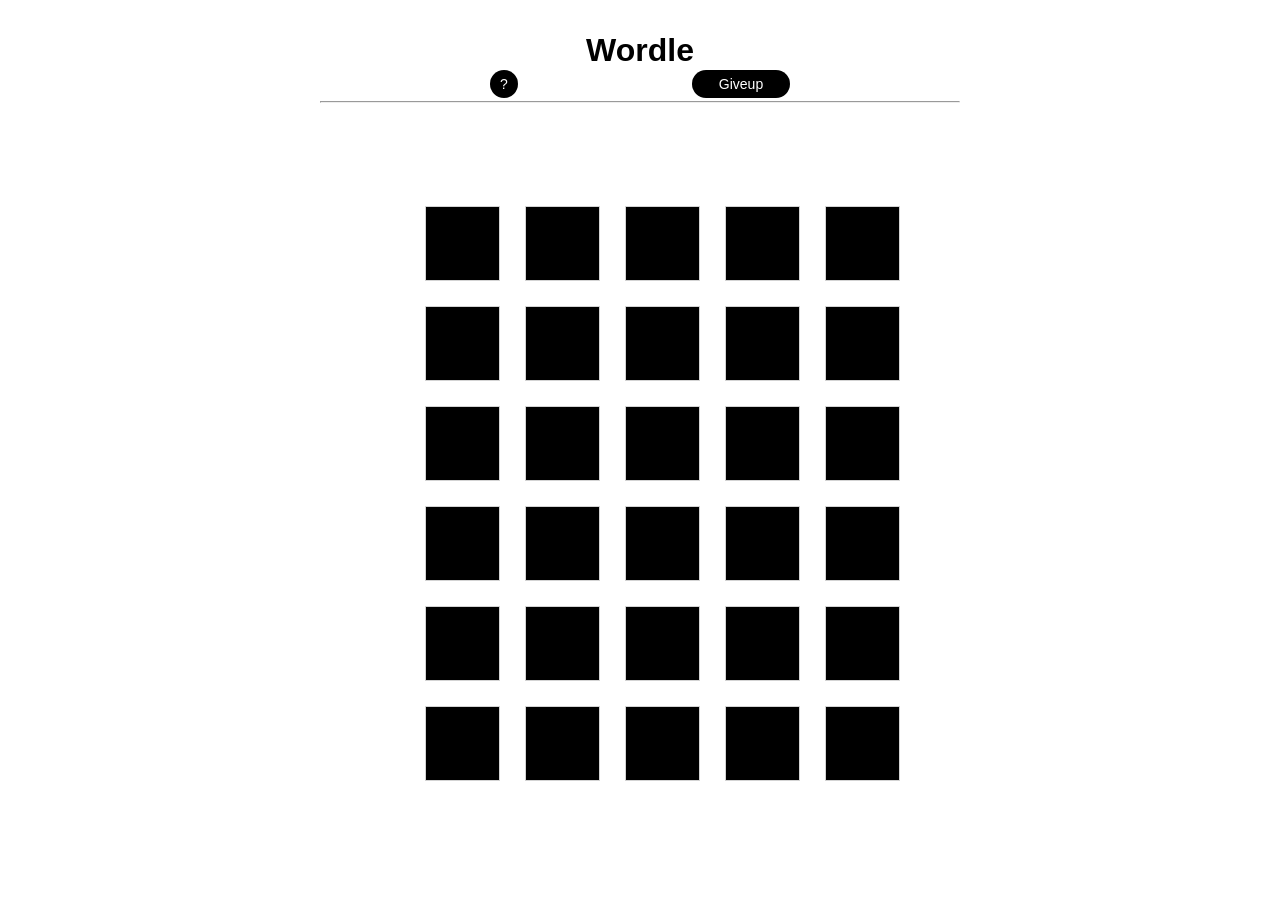
<file: index.html>
<!DOCTYPE html>
<html>

    <head>

        <title> Wordle </title>
        <meta charset="'utf-8">
        <meta name="author" content="Sathya">
        <meta name="viewport" content="width=device-width, initial-scale=0, user-scalable=no">
        
        <link rel="stylesheet" href='wordle.css'>
        <script src="wordle.js"></script>
    </head>


    <body>


    </body>
</html>
</file>
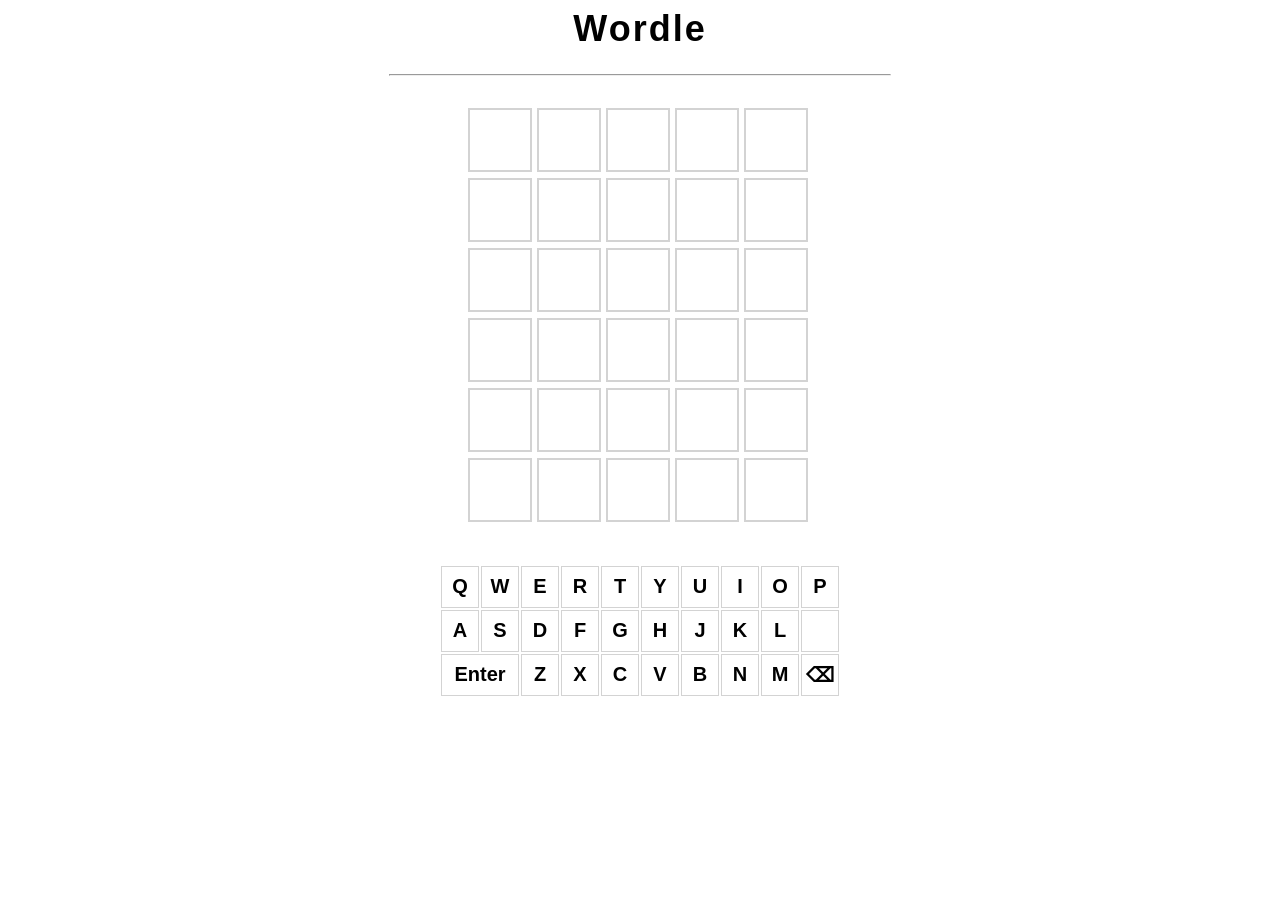
<file: last version/index.html>
<html>
    <head>
        <title>Wordle</title>
        <meta charset="UTF-8">
        <meta name="viewport" content="width=device-width, initial-scale = 1.0">

        <link rel="stylesheet" href="wordle.css">
        <script src="wordle.js"></script>
    </head>

    <body>
        <h1 id="title">Wordle</h1>
        <hr>
        <br>
        <div id="board">
        </div>

        <br>
        <h1 id="answer"></h1>
    </body>
</html>
</file>
<file: wordle.css>
*{
    margin:0;
    
    padding:0;
    box-sizing:border-box;
}
body{

    text-align: center;
    font-family: Arial, Helvetica, sans-serif;

}
#tiles{

    display:grid;
    margin:100px auto;
    grid-template-columns:repeat(5, 5em);
    grid-template-rows: repeat(6, 5em);
    gap:20px;  
    /* background-color: green;  */
    justify-content: center;
    align-items:center;
    width:max-content;
    
}

.tile{

    border:1px solid lightgray;
    height:3em;
    width:3em;
    cursor:pointer;
    background-color: black;
    margin:1em;

    color:white;
    background-color: black;
    font-weight: bold;
    display: flex;
    justify-content: center;
    align-items:center;
    font-size:25px;

}

.correct{

    background-color: #6AAA64;

    

}

.present{

    background-color: #C9B458;

}

.absent{

    background-color: #787C7E;

}
#qmark:hover{

    background-color: white;
    color:black;
    transition: 0.7s;

    border:2px solid lightgray;
}


#qmark{

    height:2em;
    width:2em;
    left:35em;
    top:5em;
    position:absolute;
    border-radius: 20px;
    border:none;
    background-color: black;
    color:white;
   
    font-size: 14px;

}

#giveup
{
    height:2em;
    width:7em;
    right:35em;
    top:5em;
    position:absolute;
    background-color: black;
    color:white;
    border-radius: 30px;
    border:none;
    font-size:14px;

}

#giveup:hover {
    background-color: white;
    color:black;
    transition: 0.7s;
    border:2px solid lightgray;
}


.popup {
    position: fixed;
    top: 0;
    left: 0;
    width: 100%;
    height: 100%;
    background-color: rgba(0, 0, 0, 0.5);
    display: flex;
    justify-content: center;
    align-items: center;
    z-index: 9999;
  }

  .popup-content {
    background-color: #fff;
    padding: 20px;
    border-radius: 5px;
    width:max-content;
  }

  .popup-content>ol{

    text-align: left;
  }

  .popup-close {
    position: absolute;
    top: 39%;
    right: 33%;
    font-size: 3em;
    cursor: pointer;
    color:red;
  }
</file>
<file: last version/wordle.css>
body {
    font-family: Arial, Helvetica, sans-serif;
    text-align: center;
}

hr {
    width: 500px;
}

#title {
    font-size: 36px;
    font-weight: bold;
    letter-spacing: 2px;
}

#board {
    width: 350px;
    height: 420px;
    margin: 0 auto;
    margin-top: 3px;
    display: flex;
    flex-wrap: wrap;
}

.tile {
    /* Box */
    border: 2px solid lightgray;
    width: 60px;
    height: 60px;
    margin: 2.5px;

    /* Text */
    color: black;
    font-size: 36px;
    font-weight: bold;
    display: flex;
    justify-content: center;
    align-items: center;
}

.correct {
    background-color: #6AAA64;
    color: white;
    border-color: white;
}

.present {
    background-color: #C9B458;
    color: white;
    border-color: white;
}

.absent {
    background-color: #787C7E;
    color: white;
    border-color:white;
}


.keyboard-row {
    width: 400px;

    margin: 0 auto;
    display: flex;
    flex-wrap: wrap;
}

.key-tile {
    width: 36px;
    height: 40px;
    margin: 1px;
    border: 1px solid lightgray;

    /* Text */
    font-size: 20px;
    font-weight: bold;
    display: flex;
    justify-content: center;
    align-items: center;
}

.enter-key-tile {
    width: 76px;
    height: 40px;
    margin: 1px;
    border: 1px solid lightgray;

    /* Text */
    font-size: 20px;
    font-weight: bold;
    display: flex;
    justify-content: center;
    align-items: center;
}
</file>
